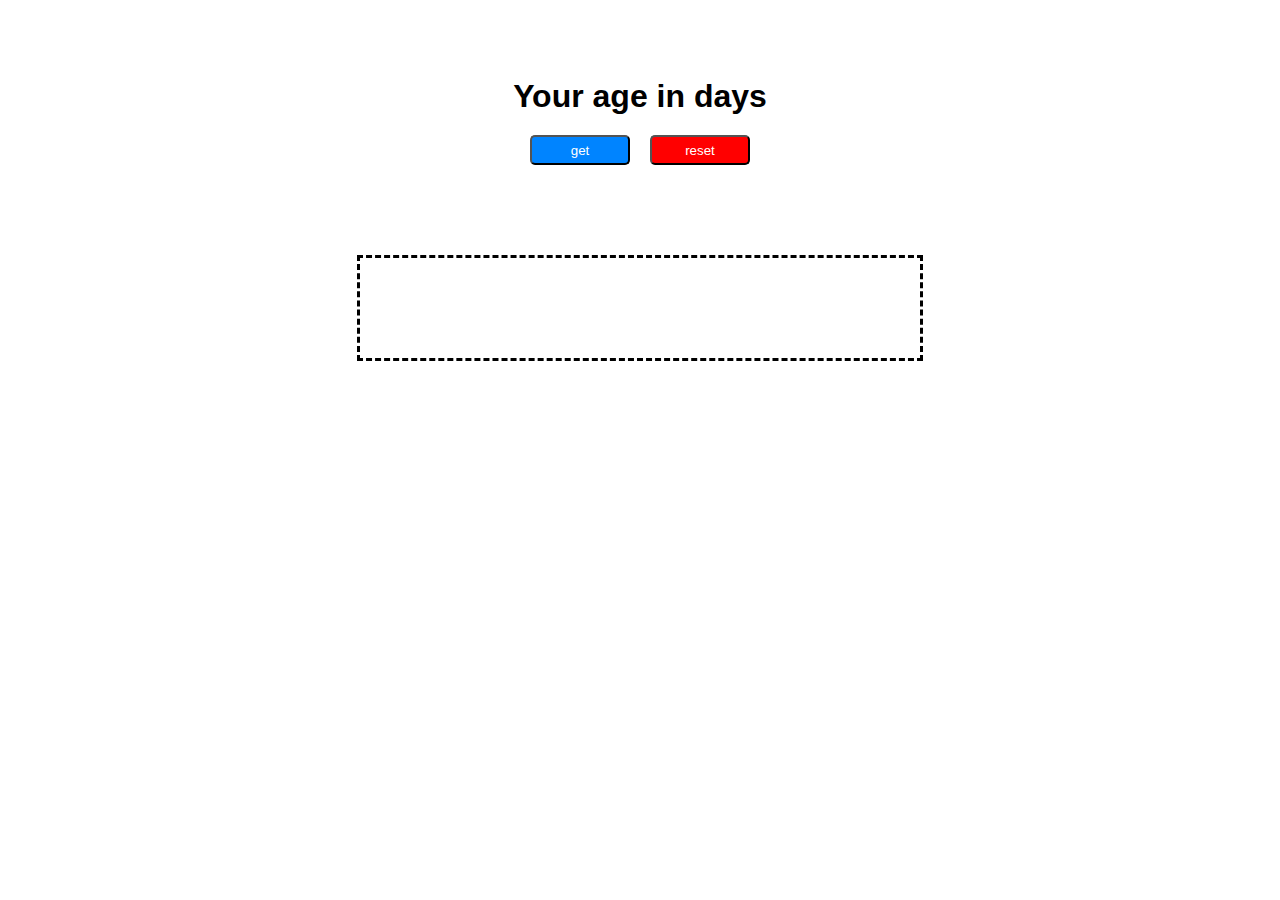
<file: age in days/index.html>
<html lang="en">
  <head>
    <link rel="stylesheet" href="style.css">
    <meta charset="UTF-8" />
    <meta http-equiv="X-UA-Compatible" content="IE=edge" />
    <meta name="viewport" content="width=device-width, initial-scale=1.0" />
    <title>Document</title>
  </head>
  <body>
    <div class="container">
    <div class="hedder">Your age in days
      <div class="buttons">
        <button onclick="findage()" >get</button>
        <button  onclick="reset()">reset</button>
      </div>
    </div>
    
  </div>
  <div class="result" id="result" ></div>
  </body>
  <script src="home.js"></script>
</html>
</file>
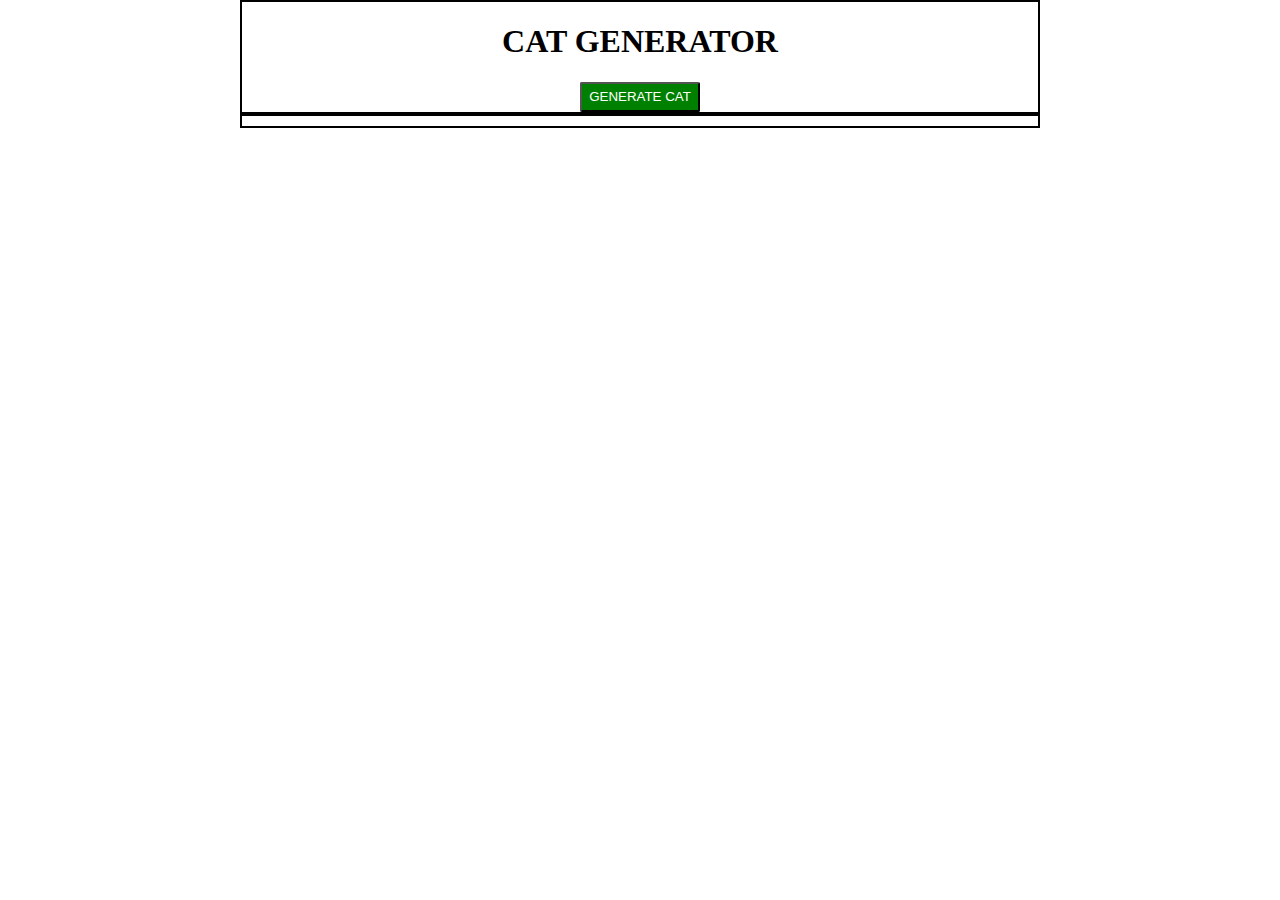
<file: cat generator/index.html>
<html lang="en">
  <head>
    <link rel="stylesheet" href="styles.css" />
    <meta charset="UTF-8" />
    <meta http-equiv="X-UA-Compatible" content="IE=edge" />
    <meta
      name="viewport"
      content="width=
    , initial-scale=1.0"
    />
    <title>Document</title>
  </head>
  <body>
    <container class="wrapper">
      <div class="title">
        <h1>CAT GENERATOR</h1>
        <button id="btn" onclick="generateCat()">GENERATE CAT</button>
      </div>
      <div class="flexbox" id="flx"></div>
    </container>
  </body>

  <script src="home.js"></script>
</html>
</file>
<file: age in days/style.css>
body{
    display: flex;
    align-items: center;
    justify-content: center;
    flex-direction: column;
}
.hedder{
    font-size: xx-large;
    font-weight: bolder;
    font-family:Arial, Helvetica, sans-serif;
    display: flex;
    flex-direction: column;
    justify-content:center;
    text-align: center;
    padding:70px;
}
.buttons{
    display: flex;
    padding:10px;
    justify-content:center;
    
}
button:nth-child(1){
    background-color: rgb(0, 132, 255);
    border-radius:5px;
    width:100px;
    height:30px;
    color:white;
    margin: 10px;
    
}
button:nth-child(2){
    background-color: rgb(255, 0, 0);
    border-radius:5px;
    width:100px;
    height:30px;
    color:white;
    margin: 10px;

}
.container{
    display: flex;
    align-items: center;
    justify-content: center;
    width:min-content;
    
}
.result{
    width: 560px;
    height: 100px;
    border-style: dashed;
    text-align: center;
    text-transform: uppercase;
    font-family: Arial, Helvetica, sans-serif;
    
    
    
    
    
}
</file>
<file: cat generator/styles.css>
body {
  display: flex;
  height: max-content;
  width: 800px;
  margin: 0 auto;
  justify-content: center;
}
.wrapper {
  height: 300px;
  width: 800px;
  border: 5px black;
  margin: 0px;
  text-align: center;
}
.title {
  border: 2px solid black;
}
.title button {
  background-color: green;
  border-radius: 2px;
  color: white;
  height: 10%;
  width: 15%;
}
.flexbox {
  display: flex;
  padding: 5px;
  flex-wrap: wrap;
  justify-content: space-around;
  border: 2px solid black;
}
.flexbox img {
  border: 2px solid black;
  padding: 5px;
  height: 20%;
  width: 20%;
}
</file>
